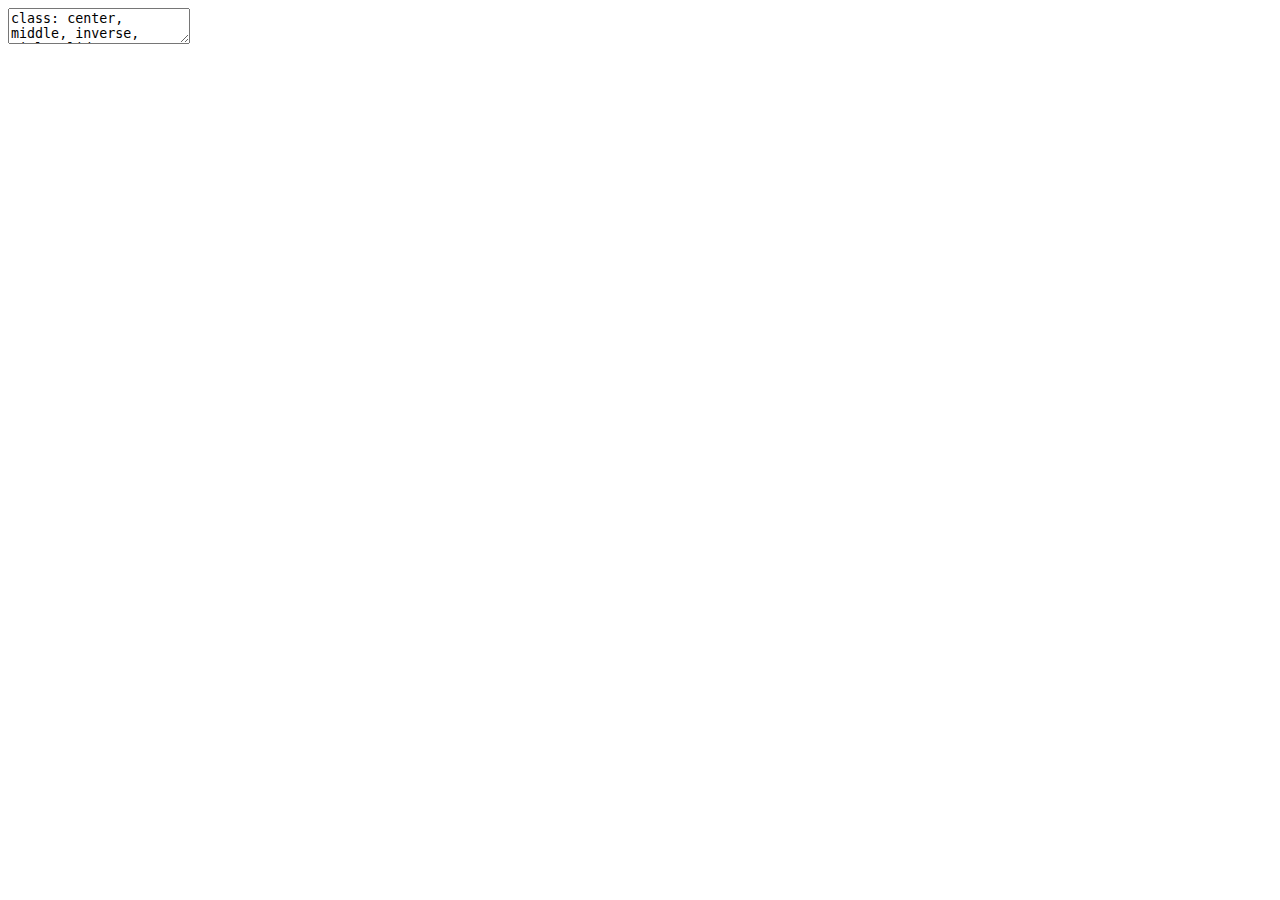
<file: index.html>
<!DOCTYPE html>
<html>
  <head>
    <title>How to Make Slides in R</title>
    <meta charset="utf-8">
    <meta name="author" content="Zhi Yang" />
    <link href="libs/remark-css/default.css" rel="stylesheet" />
    <link href="libs/remark-css/rladies.css" rel="stylesheet" />
    <link href="libs/remark-css/lucy-fonts.css" rel="stylesheet" />
    <link rel="stylesheet" href="my-style.css" type="text/css" />
  </head>
  <body>
    <textarea id="source">
class: center, middle, inverse, title-slide

# How to Make Slides in R
## Using xaringan
### Zhi Yang
### 2019/2/26

---




# How I met xaringan &lt;img src="imgs/icon.png" alt="Sharingan" width="10%" align="center"/&gt;
.center[An `R` user who would like to share awesome things in `R`]
--
.pull-left[
by showing a bunch of `R code snippets` without losing taste. 
&lt;img src="https://i2.wp.com/erickimphotography.com/blog/wp-content/uploads/2018/09/steve-jobs-interview-11.png" width="90%" /&gt;
]
--
.pull-right[ 
given no time nor money on formatting codes and adjusting layouts. 
&lt;img src="https://cdn-images-1.medium.com/max/800/1*8Z1xFlBtHVN1rY7oWFnlIg.gif"/&gt;
]
 
???
https://medium.com/@jakeout/deprecate-keynote-78f0f09424dd

---
# Meet xaringan &lt;img src="imgs/icon.png" alt="Sharingan" width="10%" align="center"/&gt;
Beautiful and concise layout

.center[&lt;img src=imgs/ml.gif width="47%"&gt; &lt;img src=imgs/showcase.gif width="47%"&gt;]
.center[&lt;img src=imgs/du.gif width="47%"&gt;]
---
# Meet xaringan &lt;img src="imgs/icon.png" alt="Sharingan" width="10%" align="center"/&gt;
Code highlighting and live demos

.center[![](imgs/ggplot2.gif)]


---
# Meet xaringan &lt;img src="imgs/icon.png" alt="Sharingan" width="10%" align="center"/&gt;
Version control and easy distribution  

.center[

&lt;img src=https://marketplace-cdn.atlassian.com/files/images/cec44feb-0b1b-4fe3-936d-67a51a1fe28e.png width="50%"&gt;
&lt;img src=https://doconfig.netlify.com/images/logos/netlify.jpg width="50%") /&gt;
]

---
# Meet xaringan &lt;img src="imgs/icon.png" alt="Sharingan" width="10%" align="center"/&gt;
It animates 
  
.center[![](https://www.garrickadenbuie.com/images/2018/animated-xaringan-slides/xaringan-animated.gif)
]


---
# Infinite moon reader 👩‍🚀
Do you use `ctrl + K` to render your slides?
  - So, Are you tired from scrolling down to the page you were working on? 

.center[&lt;img src="https://memegenerator.net/img/instances/61114187.jpg" width='50%' align="middle"/&gt;]  

--

####Turn on the `Moon Reader` from either the pacakge or the addins

####From now on, the slides will auto-reload every time you `save` it

---
# Infinite moon reader 👩‍🚀

.center[![](https://user-images.githubusercontent.com/163582/53144527-35f7a500-3562-11e9-862e-892d3fd7036d.gif)]


---
class: center, middle

# Keyboard shortcuts
Press `h` or `?` 

--

`m` -&gt; mirror

`b` -&gt; blackout

`f` -&gt; fullscreen mode

--

`c` -&gt; clone slideshow

`p` -&gt; presenter mode

`t` -&gt; restart timer

---
# Themes 

- Built-in themes   


```r
names(xaringan:::list_css())
```

```
##  [1] "chocolate-fonts"  "chocolate"        "default-fonts"   
##  [4] "default"          "duke-blue"        "hygge-duke"      
##  [7] "hygge"            "kunoichi"         "lucy-fonts"      
## [10] "lucy"             "metropolis-fonts" "metropolis"      
## [13] "middlebury-fonts" "middlebury"       "ninjutsu"        
## [16] "rladies-fonts"    "rladies"          "robot-fonts"     
## [19] "robot"            "rutgers-fonts"    "rutgers"         
## [22] "shinobi"          "tamu-fonts"       "tamu"            
## [25] "uo-fonts"         "uo"               "uol-fonts"       
## [28] "uol"
```

--
  These go to your YAML


```r
output:
  xaringan::moon_reader:
*   css: [default, rladies, rladies-fonts]
```

---
class: center, middle   
# Build your own theme

&lt;img src="imgs/dark.jpg" width=80% align="center" /&gt;

&lt;img src="imgs/light.jpg" width=80% align="center" /&gt;
https://pkg.garrickadenbuie.com/xaringanthemer/

---
# Somewhere in the middle?

Add `my-style.css` to the YAML to override the current css file 
    

```r
output:
  xaringan::moon_reader:
*   css: [default, rladies, lucy-fonts, my-style.css]
```

--

While sitting in my-style.css file, 
```css
.red { color: red; }
.remark-code-line-highlighted { background-color: #e8c9e9; }
.remark-code, .remark-inline-code { 
    color: #7c347f;
    font-weight: 300;
}
```
--
I've changed it to .red[red].

---
# Where to find the themes files? 
You can find CSS files here. However, don't save your own CSS file here. 

.center[![](/imgs/themelibs.PNG)]

--

### - start with an existing theme 
### - try change something and see what happens 

---
# Meet slidex 
It converts PowerPoint slides to xaringan slides  

.center[![](https://github.com/datalorax/slidex/raw/master/docs/slidex-preview.gif)]



---
#Start with the YAML

.pull-left[
### Simple version

```
---
title: "How to Make Slides in R"
output:
  xaringan::moon_reader
---

```
]

--

.pull-right[
### More options

```
---
title: "How to Make Slides in R"
subtitle: "Using xaringan"
author: "Zhi Yang"
date: "2019/2/26"
output:
  xaringan::moon_reader:
    css: ["default", "rladies", 
          "lucy-fonts", 
          "my-style.css"]
    lib_dir: libs
    nature:
      highlightStyle: github
      highlightLines: true
      countIncrementalSlides: false
    #chakra: "remark.js" 
---

```
]

---
# Make new slides 

Three dashes `---` gives a new slide

```
---
title: "How to Make Slides in R"
output:
  xaringan::moon_reader
---
A slide
---
Another slide


```

---
# Align an entire slide

.left-column[
###Horizontal
```
left,
*center, 
right
```
###Vertical
```
top,
*middle, 
bottom
```
]

.right-column[
```r
---
*class: center, middle 

# Demo slide

This is a center- and middle- aligned slide.
```
]

---
# Align the text 

.left-column[
###Horizontal
```
.left[texts]
*.center[texts] 
.right[texts]
```
]

.right-column[
```r
---
class: center, middle  

# Demo slide

*.right[This is a center- and middle- aligned slide.]
```
]

---

class: center, middle 

# Demo slide

.right[This is a center- and middle- aligned slide.]

---
# Incremental reveals

.left-column[

```markdown
# Hi

Did you know

--
you can

--
do this?

```
]


#Hi

--

Did you know

--

you can

--

do this?

---
# Code and higtlight
use the trailing comment `#&lt;&lt;` to highlight specific lines of the code

.pull-left[
Source:

````markdown
```{r}
namedata &lt;- babynames %&gt;%
  filter(name == "Orange") %&gt;% 
  filter(sex == "M") %&gt;% #&lt;&lt; 
  arrange(year)

head(namedata) 
```
````
]

.pull-right[
Output:


```r
namedata &lt;- babynames %&gt;%
  filter(name == "Orange") %&gt;% 
* filter(sex == "M") %&gt;%
  arrange(year)

head(namedata) 
```
]

---
# Output and higtlight
use the chunk option `highlight.output` to highlight specific lines of the text output

.pull-left[
Source:
````markdown
```{r head, highlight.output=c(1, 3)}
namedata &lt;- babynames %&gt;%
  filter(name == "Orange") %&gt;% 
  filter(sex == "M") %&gt;% #&lt;&lt; 
  arrange(year)

head(namedata) 
```
````
]

.pull-right[
Output: 

```
*## # A tibble: 6 x 5
##    year sex   name       n      prop
*##   &lt;dbl&gt; &lt;chr&gt; &lt;chr&gt;  &lt;int&gt;     &lt;dbl&gt;
## 1  1881 M     Orange     9 0.0000831
## 2  1882 M     Orange     8 0.0000656
## 3  1883 M     Orange    11 0.0000978
## 4  1884 M     Orange    13 0.000106 
## 5  1885 M     Orange     8 0.0000690
## 6  1886 M     Orange     7 0.0000588
```
]

---
# Two-columns
.top-column[
````md
.pull-left[
```{r refname echo=TRUE, eval=FALSE}
your R code 
```
]
.pull-right[
```{r ref.label="refname" echo=FALSE, eval=TRUE}

```
]
````
]

`.pull-left` and `.pull-right` provide 47% width 

--


.pull-left[

```r
namedata &lt;- babynames %&gt;%
  filter(name == "Orange") %&gt;% 
* filter(sex == "M") %&gt;%
  arrange(year)

head(namedata) 
```
]

--

.pull-right[

```
## # A tibble: 6 x 5
##    year sex   name       n      prop
##   &lt;dbl&gt; &lt;chr&gt; &lt;chr&gt;  &lt;int&gt;     &lt;dbl&gt;
## 1  1881 M     Orange     9 0.0000831
## 2  1882 M     Orange     8 0.0000656
## 3  1883 M     Orange    11 0.0000978
## 4  1884 M     Orange    13 0.000106 
## 5  1885 M     Orange     8 0.0000690
## 6  1886 M     Orange     7 0.0000588
```
]

---
# Two-columns
````md
.left-column[
```{r evel = FALSE}
Your R code
```
]
.right-column[
```{r evel = FALSE, echo = FALSE}
Your R code
```
]
````

`.left-column` and `.right-column` provide 20% and 75% width 

--

.left-column[
&lt;img src="https://pbs.twimg.com/media/C8IFatuU0AAO-xc.jpg" align="center" /&gt;
```r
head(gss_cat)
```
]
--
.right-column[

```
## # A tibble: 6 x 9
##    year marital     age race  rincome   partyid    relig    denom   tvhours
##   &lt;int&gt; &lt;fct&gt;     &lt;int&gt; &lt;fct&gt; &lt;fct&gt;     &lt;fct&gt;      &lt;fct&gt;    &lt;fct&gt;     &lt;int&gt;
## 1  2000 Never ma…    26 White $8000 to… Ind,near … Protest… Southe…      12
## 2  2000 Divorced     48 White $8000 to… Not str r… Protest… Baptis…      NA
## 3  2000 Widowed      67 White Not appl… Independe… Protest… No den…       2
## 4  2000 Never ma…    39 White Not appl… Ind,near … Orthodo… Not ap…       4
## 5  2000 Divorced     25 White Not appl… Not str d… None     Not ap…       1
## 6  2000 Married      25 White $20000 -… Strong de… Protest… Southe…      NA
```
]

---
#Add a table 

```r
head(iris, n = 3)
```

```
##   Sepal.Length Sepal.Width Petal.Length Petal.Width Species
## 1          5.1         3.5          1.4         0.2  setosa
## 2          4.9         3.0          1.4         0.2  setosa
## 3          4.7         3.2          1.3         0.2  setosa
```

```r
knitr::kable(head(iris, n = 3), format = "html")
```

&lt;table&gt;
 &lt;thead&gt;
  &lt;tr&gt;
   &lt;th style="text-align:right;"&gt; Sepal.Length &lt;/th&gt;
   &lt;th style="text-align:right;"&gt; Sepal.Width &lt;/th&gt;
   &lt;th style="text-align:right;"&gt; Petal.Length &lt;/th&gt;
   &lt;th style="text-align:right;"&gt; Petal.Width &lt;/th&gt;
   &lt;th style="text-align:left;"&gt; Species &lt;/th&gt;
  &lt;/tr&gt;
 &lt;/thead&gt;
&lt;tbody&gt;
  &lt;tr&gt;
   &lt;td style="text-align:right;"&gt; 5.1 &lt;/td&gt;
   &lt;td style="text-align:right;"&gt; 3.5 &lt;/td&gt;
   &lt;td style="text-align:right;"&gt; 1.4 &lt;/td&gt;
   &lt;td style="text-align:right;"&gt; 0.2 &lt;/td&gt;
   &lt;td style="text-align:left;"&gt; setosa &lt;/td&gt;
  &lt;/tr&gt;
  &lt;tr&gt;
   &lt;td style="text-align:right;"&gt; 4.9 &lt;/td&gt;
   &lt;td style="text-align:right;"&gt; 3.0 &lt;/td&gt;
   &lt;td style="text-align:right;"&gt; 1.4 &lt;/td&gt;
   &lt;td style="text-align:right;"&gt; 0.2 &lt;/td&gt;
   &lt;td style="text-align:left;"&gt; setosa &lt;/td&gt;
  &lt;/tr&gt;
  &lt;tr&gt;
   &lt;td style="text-align:right;"&gt; 4.7 &lt;/td&gt;
   &lt;td style="text-align:right;"&gt; 3.2 &lt;/td&gt;
   &lt;td style="text-align:right;"&gt; 1.3 &lt;/td&gt;
   &lt;td style="text-align:right;"&gt; 0.2 &lt;/td&gt;
   &lt;td style="text-align:left;"&gt; setosa &lt;/td&gt;
  &lt;/tr&gt;
&lt;/tbody&gt;
&lt;/table&gt;

Set the table to be the `HTML` format


---
#Add a plot

```r
par(mar = c(4, 4, 1, 0.1))
plot(cars, pch = 19, col = "darkgray", las = 1)
```

![](index_files/figure-html/unnamed-chunk-9-1.png)&lt;!-- --&gt;

use `fig.height` and `fig.width` to control the size

---
#Add an image
```r
![](/imgs/ocrug.jpeg)
```
![](/imgs/ocrug.jpeg)

---
#Resize it
Should it be something like `![](/imgs/ocrug.jpeg){width=10px}` ? 😢

--

Option 1:
```markdown
&lt;img src="imgs/ocrug.jpeg" width="20%" /&gt;
```
&lt;img src="imgs/ocrug.jpeg" width="20%" /&gt;

--

Option 2: 
````markdown
```{r out.width = "20%", eval=TRUE}
knitr::include_graphics("imgs/ocrug.jpeg")
```
````

&lt;img src="imgs/ocrug.jpeg" width="20%" /&gt;

---
background-image: url(/imgs/ocrug.jpeg)
background-size: cover

# Full screen  

```r
background-image: url(/imgs/ocrug.jpeg)
background-size: cover
```

---
background-image: url(/imgs/ocrug.jpeg)
background-size: contain

# Rescale only

```r
background-image: url(/imgs/ocrug.jpeg)
background-size: contain
```

---
background-image: url(/imgs/ocrug.jpeg)
background-size: contain
background-position: bottom

# Change position

```r
background-image: url(/imgs/ocrug.jpeg)
background-size: contain
background-position: bottom
```

---
background-image: url(https://secure.meetupstatic.com/photos/event/2/b/9/e/600_471491166.jpeg)
background-size: contain
background-position: bottom

# Use online image

```markdown
background-image: url(https://secure.meetupstatic.com/photos/event/2/b/9/e/600_471491166.jpeg)
background-size: contain
background-position: bottom
```

---
background-image: url(imgs/ocrug_logo.png), url(imgs/ocrug_logo.png)
background-position: 0% 100%, 100% 0%
background-size: 30%, 10%

# Logos 


```markdown
background-image: url(imgs/ocrug_logo.png), url(imgs/ocrug_logo.png)
background-position: 0% 100%, 100% 0%
background-size: 30%, 10%
```

---
# Hosting slides &lt;svg style="height:0.8em;top:.04em;position:relative;" viewBox="0 0 496 512"&gt;&lt;path d="M165.9 397.4c0 2-2.3 3.6-5.2 3.6-3.3.3-5.6-1.3-5.6-3.6 0-2 2.3-3.6 5.2-3.6 3-.3 5.6 1.3 5.6 3.6zm-31.1-4.5c-.7 2 1.3 4.3 4.3 4.9 2.6 1 5.6 0 6.2-2s-1.3-4.3-4.3-5.2c-2.6-.7-5.5.3-6.2 2.3zm44.2-1.7c-2.9.7-4.9 2.6-4.6 4.9.3 2 2.9 3.3 5.9 2.6 2.9-.7 4.9-2.6 4.6-4.6-.3-1.9-3-3.2-5.9-2.9zM244.8 8C106.1 8 0 113.3 0 252c0 110.9 69.8 205.8 169.5 239.2 12.8 2.3 17.3-5.6 17.3-12.1 0-6.2-.3-40.4-.3-61.4 0 0-70 15-84.7-29.8 0 0-11.4-29.1-27.8-36.6 0 0-22.9-15.7 1.6-15.4 0 0 24.9 2 38.6 25.8 21.9 38.6 58.6 27.5 72.9 20.9 2.3-16 8.8-27.1 16-33.7-55.9-6.2-112.3-14.3-112.3-110.5 0-27.5 7.6-41.3 23.6-58.9-2.6-6.5-11.1-33.3 2.6-67.9 20.9-6.5 69 27 69 27 20-5.6 41.5-8.5 62.8-8.5s42.8 2.9 62.8 8.5c0 0 48.1-33.6 69-27 13.7 34.7 5.2 61.4 2.6 67.9 16 17.7 25.8 31.5 25.8 58.9 0 96.5-58.9 104.2-114.8 110.5 9.2 7.9 17 22.9 17 46.4 0 33.7-.3 75.4-.3 83.6 0 6.5 4.6 14.4 17.3 12.1C428.2 457.8 496 362.9 496 252 496 113.3 383.5 8 244.8 8zM97.2 352.9c-1.3 1-1 3.3.7 5.2 1.6 1.6 3.9 2.3 5.2 1 1.3-1 1-3.3-.7-5.2-1.6-1.6-3.9-2.3-5.2-1zm-10.8-8.1c-.7 1.3.3 2.9 2.3 3.9 1.6 1 3.6.7 4.3-.7.7-1.3-.3-2.9-2.3-3.9-2-.6-3.6-.3-4.3.7zm32.4 35.6c-1.6 1.3-1 4.3 1.3 6.2 2.3 2.3 5.2 2.6 6.5 1 1.3-1.3.7-4.3-1.3-6.2-2.2-2.3-5.2-2.6-6.5-1zm-11.4-14.7c-1.6 1-1.6 3.6 0 5.9 1.6 2.3 4.3 3.3 5.6 2.3 1.6-1.3 1.6-3.9 0-6.2-1.4-2.3-4-3.3-5.6-2z"/&gt;&lt;/svg&gt;
.center[&lt;img src="imgs/github.png" width="80%" /&gt;]

---
# Netlify 💻
.pull-left[
`Step 1:` go to netlify.com

&lt;img src="imgs/netlify.jpg" align="middle" /&gt;
]

.pull-right[
`Step 2:` connect with your Github account

&lt;img src="imgs/step2.jpg" align="middle" /&gt;

]


---
# Netlify 💻
.pull-left[

`Step 3:` select a repo

&lt;img src="imgs/step3.jpg" align="middle" /&gt;
]
--
.pull-right[

`Step 4:` select a branch

&lt;img src="imgs/step4.jpg" align="middle" /&gt;
]

---
# Netlify 💻
.pull-top[
`Step 5:` deploy a site

&lt;img src="imgs/deploy.jpg" width='60%' align="middle" /&gt;

]

.pull-bottom[
`Step 6:` change site name

&lt;img src="imgs/step5.jpg" width='50%' align="middle" /&gt;

]

---
class: middle 

# More info...

.pull-left[![](/imgs/gh1.png)]
.pull-right[![](/imgs/gh2.png)]


---
class: center, middle

# Thanks!

&lt;br&gt;
@zhiiiyang

https://github.com/zhiiiyang/XaringanTutorial
&lt;br&gt;

Slides created via the R package [**xaringan**](https://github.com/yihui/xaringan)

Template created by [Alison Hill](https://alison.rbind.io/)
    </textarea>
<script src="https://remarkjs.com/downloads/remark-latest.min.js"></script>
<script>var slideshow = remark.create({
"highlightStyle": "github",
"highlightLines": true,
"countIncrementalSlides": false
});
if (window.HTMLWidgets) slideshow.on('afterShowSlide', function (slide) {
  window.dispatchEvent(new Event('resize'));
});
(function() {
  var d = document, s = d.createElement("style"), r = d.querySelector(".remark-slide-scaler");
  if (!r) return;
  s.type = "text/css"; s.innerHTML = "@page {size: " + r.style.width + " " + r.style.height +"; }";
  d.head.appendChild(s);
})();</script>

<script>
(function() {
  var i, text, code, codes = document.getElementsByTagName('code');
  for (i = 0; i < codes.length;) {
    code = codes[i];
    if (code.parentNode.tagName !== 'PRE' && code.childElementCount === 0) {
      text = code.textContent;
      if (/^\\\((.|\s)+\\\)$/.test(text) || /^\\\[(.|\s)+\\\]$/.test(text) ||
          /^\$\$(.|\s)+\$\$$/.test(text) ||
          /^\\begin\{([^}]+)\}(.|\s)+\\end\{[^}]+\}$/.test(text)) {
        code.outerHTML = code.innerHTML;  // remove <code></code>
        continue;
      }
    }
    i++;
  }
})();
</script>
<!-- dynamically load mathjax for compatibility with self-contained -->
<script>
(function () {
  var script = document.createElement('script');
  script.type = 'text/javascript';
  script.src  = 'https://mathjax.rstudio.com/latest/MathJax.js?config=TeX-MML-AM_CHTML';
  if (location.protocol !== 'file:' && /^https?:/.test(script.src))
    script.src  = script.src.replace(/^https?:/, '');
  document.getElementsByTagName('head')[0].appendChild(script);
})();
</script>
  </body>
</html>
</file>
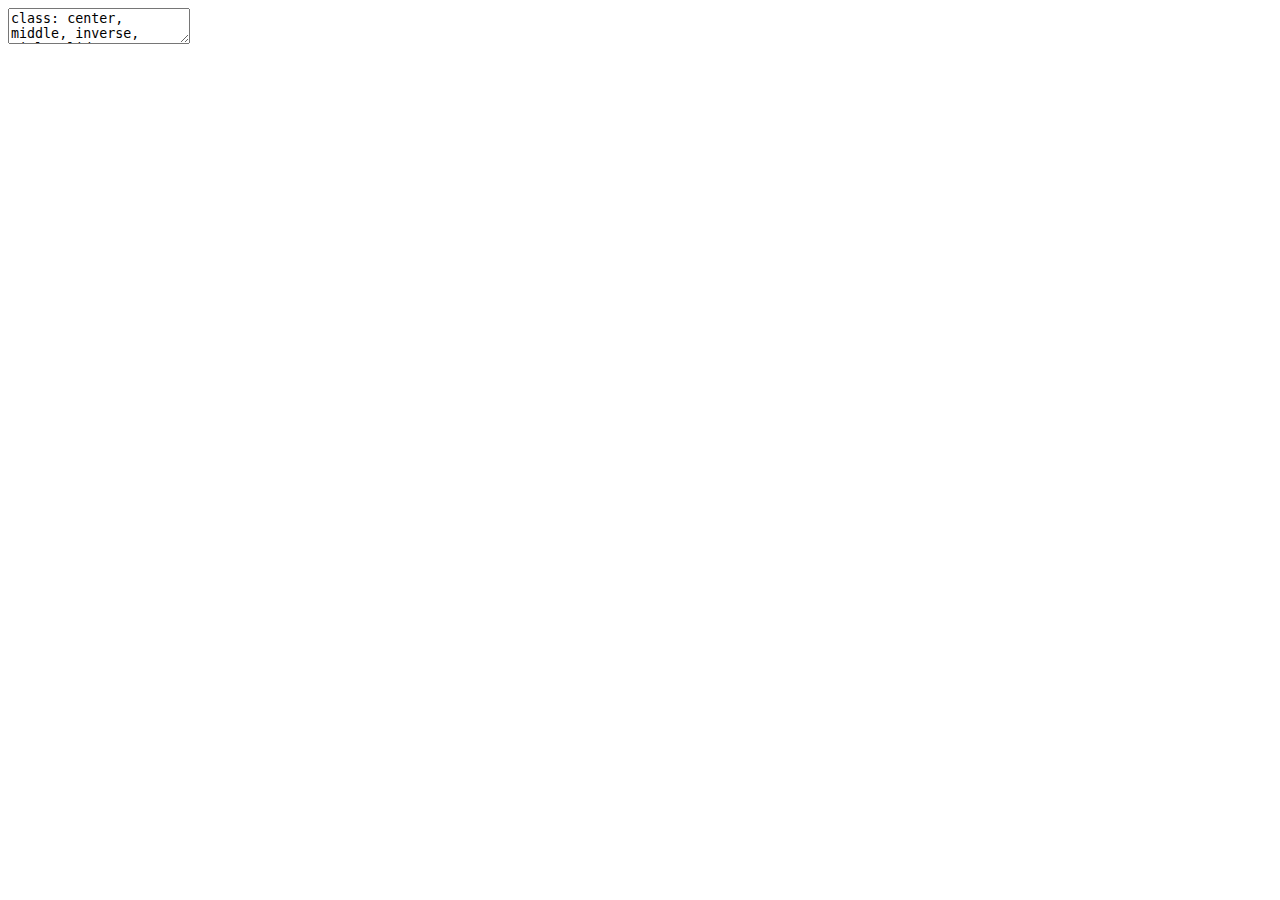
<file: xaringanthemer.html>
<!DOCTYPE html>
<html>
  <head>
    <title>  OCRUG Themed Presentation 橙</title>
    <meta charset="utf-8">
    <meta name="author" content="Zhi Yang" />
    <meta name="date" content="2019-02-11" />
    <link rel="stylesheet" href="xaringan-themer.css" type="text/css" />
  </head>
  <body>
    <textarea id="source">
class: center, middle, inverse, title-slide

# <br> OCRUG Themed Presentation 橙
## with xaringan and xaringanthemer
### Zhi Yang
### 2019-02-11

---







# Hello World

Install the **xaringan** package from [Github](https://github.com/yihui/xaringan):


```r
*devtools::install_github("yihui/xaringan")
plot(cars)
```


You are recommended to use the [RStudio IDE](https://www.rstudio.com/products/rstudio/), but you do not have to.

- Create a new R Markdown document from the menu `File -&gt; New File -&gt; R Markdown -&gt; From Template -&gt; Ninja Presentation`;&lt;sup&gt;1&lt;/sup&gt;


- Click the `Knit` button to compile it;


- or use the [RStudio Addin](https://rstudio.github.io/rstudioaddins/)&lt;sup&gt;2&lt;/sup&gt; "Infinite Moon Reader" to live preview the slides (every time you update and save the Rmd document, the slides will be automatically reloaded in RStudio Viewer.
    </textarea>
<script src="https://remarkjs.com/downloads/remark-latest.min.js"></script>
<script>var slideshow = remark.create({
"highlightStyle": "github",
"highlightLines": true,
"countIncrementalSlides": false
});
if (window.HTMLWidgets) slideshow.on('afterShowSlide', function (slide) {
  window.dispatchEvent(new Event('resize'));
});
(function() {
  var d = document, s = d.createElement("style"), r = d.querySelector(".remark-slide-scaler");
  if (!r) return;
  s.type = "text/css"; s.innerHTML = "@page {size: " + r.style.width + " " + r.style.height +"; }";
  d.head.appendChild(s);
})();</script>

<script>
(function() {
  var i, text, code, codes = document.getElementsByTagName('code');
  for (i = 0; i < codes.length;) {
    code = codes[i];
    if (code.parentNode.tagName !== 'PRE' && code.childElementCount === 0) {
      text = code.textContent;
      if (/^\\\((.|\s)+\\\)$/.test(text) || /^\\\[(.|\s)+\\\]$/.test(text) ||
          /^\$\$(.|\s)+\$\$$/.test(text) ||
          /^\\begin\{([^}]+)\}(.|\s)+\\end\{[^}]+\}$/.test(text)) {
        code.outerHTML = code.innerHTML;  // remove <code></code>
        continue;
      }
    }
    i++;
  }
})();
</script>
<!-- dynamically load mathjax for compatibility with self-contained -->
<script>
(function () {
  var script = document.createElement('script');
  script.type = 'text/javascript';
  script.src  = 'https://mathjax.rstudio.com/latest/MathJax.js?config=TeX-MML-AM_CHTML';
  if (location.protocol !== 'file:' && /^https?:/.test(script.src))
    script.src  = script.src.replace(/^https?:/, '');
  document.getElementsByTagName('head')[0].appendChild(script);
})();
</script>
  </body>
</html>
</file>
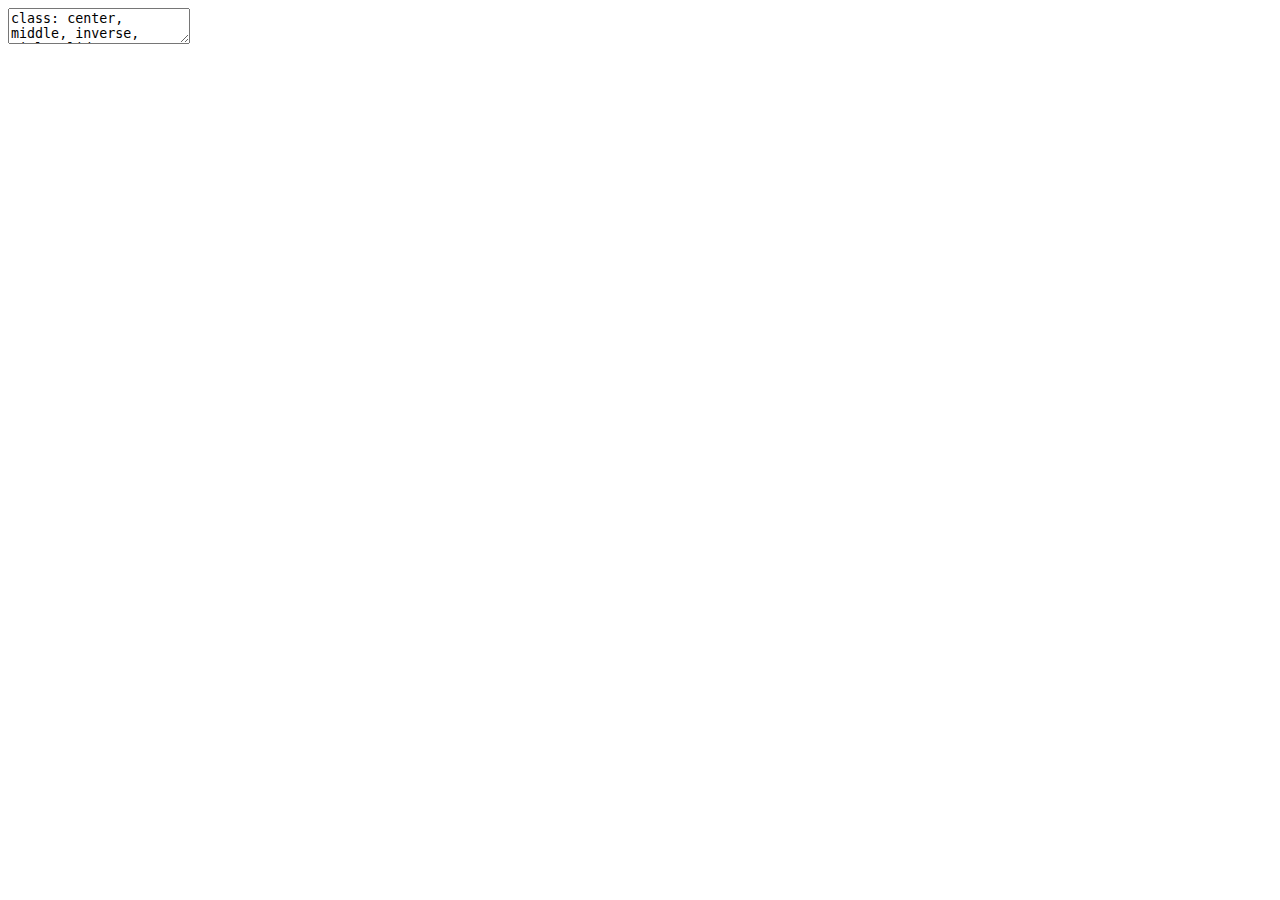
<file: XaringanTutorial.html>
<!DOCTYPE html>
<html>
  <head>
    <title>How to Make Slides in R</title>
    <meta charset="utf-8">
    <meta name="author" content="Zhi Yang" />
    <link href="libs/remark-css/default.css" rel="stylesheet" />
    <link href="libs/remark-css/rladies.css" rel="stylesheet" />
    <link href="libs/remark-css/rladies-fonts.css" rel="stylesheet" />
  </head>
  <body>
    <textarea id="source">
class: center, middle, inverse, title-slide

# How to Make Slides in R
## Using xaringan
### Zhi Yang
### 2019/1/9

---



class: center, middle

# Meet xaringan

&lt;img src="https://user-images.githubusercontent.com/163582/45438104-ea200600-b67b-11e8-80fa-d9f2a99a03b0.png" alt="Sharingan" width="180" /&gt;


---
# Infinite moon reader 👨‍🚀
Do you use `ctrl + K` to render your Markdown file?
  - So, Are you tired from scrolling down to the page you were editing? 

### Turn on the `Moon Reader` from either the pacakge or the addin

### From now on, the slides will auto-reloaded after you hit `ctrl + S`

---
class: center, middle

# Keyboard shortcuts
Press `h` or `?` 

`m` -&gt; mirror

`b` -&gt; blackout

`f` -&gt; fullscreen mode
--

`c` -&gt; clone slideshow

`p` -&gt; presenter mode

`t` -&gt; restart timer

---
# Themes 

- Built-in themes


```r
names(xaringan:::list_css())
```

```
##  [1] "chocolate-fonts"  "chocolate"        "default-fonts"   
##  [4] "default"          "duke-blue"        "hygge-duke"      
##  [7] "hygge"            "kunoichi"         "lucy-fonts"      
## [10] "lucy"             "metropolis-fonts" "metropolis"      
## [13] "middlebury-fonts" "middlebury"       "ninjutsu"        
## [16] "rladies-fonts"    "rladies"          "robot-fonts"     
## [19] "robot"            "rutgers-fonts"    "rutgers"         
## [22] "shinobi"          "tamu-fonts"       "tamu"            
## [25] "uo-fonts"         "uo"
```

These go to your YAML


```r
output:
  xaringan::moon_reader:
*   css: [default, rladies, rladies-fonts]
```

---
class: center, middle
# Build your own theme

&lt;img src="imgs/dark.jpg" width=80% align="center" /&gt;

&lt;img src="imgs/light.jpg" width=80% align="center" /&gt;


---


---
background-image: url(/imgs/ocrug.jpeg)
background-size: cover

# Full screen  

```r
background-image: url(/imgs/ocrug.jpeg)
background-size: cover
```

---
background-image: url(/imgs/ocrug.jpeg)
background-size: contain

# Rescale only

```r
background-image: url(/imgs/ocrug.jpeg)
background-size: contain
```

---
background-image: url(/imgs/ocrug.jpeg)
background-size: contain
background-position: bottom

# Change position

```r
background-image: url(/imgs/ocrug.jpeg)
background-size: contain
background-position: bottom
```

---
background-image: url(https://secure.meetupstatic.com/photos/event/2/b/9/e/600_471491166.jpeg)
background-size: contain
background-position: bottom

# Use online image

```r
background-image: url(https://secure.meetupstatic.com/photos/event/2/b/9/e/600_471491166.jpeg)
background-size: contain
background-position: bottom
```
---
#Just add a image
```r
![](/imgs/ocrug.jpeg)
```
![](/imgs/ocrug.jpeg)

---
#Resize it
`Should it be something like?` 😢
```r
![](/imgs/ocrug.jpeg){width=10px}
```

`Option 2`:
```r
&lt;img src="imgs/ocrug.jpeg" width=20% align="middle" /&gt;
```
&lt;img src="imgs/ocrug.jpeg" width=20% align="middle" /&gt;


`Option 2`: out.width = "20%"

```r
knitr::include_graphics("imgs/ocrug.jpeg")
```

&lt;img src="imgs/ocrug.jpeg" width="20%" /&gt;

---
background-image: url(imgs/ocrug_logo.png), url(imgs/ocrug_logo.png)
background-position: 0% 100%, 100% 0%
background-size: 30%, 10%
#Logos 


```r
---
*layout: true

background-image: url(imgs/ocrug_logo.png), url(imgs/ocrug_logo.png)
background-position: 0% 100%, 100% 0%
background-size: 10%, 10%

---
```

---
# Netlify 💻
.pull-left[
`Step 1:` Go to netlify.com

&lt;img src="imgs/netlify.jpg" align="middle" /&gt;
]

.pull-right[
`Step 2:` Connect with your Github account

&lt;img src="imgs/step2.jpg" align="middle" /&gt;

]


---
# Netlify 💻
.pull-left[

`Step 3:` Select a repo

&lt;img src="imgs/step3.jpg" align="middle" /&gt;
]
--
.pull-right[

`Step 4:` Select a repo

&lt;img src="imgs/step4.jpg" align="middle" /&gt;
]

---
# Netlify 💻
.pull-top[
`Step 5:` Deploy a site

&lt;img src="imgs/deploy.jpg" width='60%' align="middle" /&gt;

]

.pull-bottom[
`Step 6:` Change site name

&lt;img src="imgs/step5.jpg" width='50%' align="middle" /&gt;

]


---
class: center, middle

# Thanks!

Slides created via the R package [**xaringan**](https://github.com/yihui/xaringan)

Template created by [Alison Hill](https://twitter.com/apreshill)
    </textarea>
<script src="https://remarkjs.com/downloads/remark-latest.min.js"></script>
<script>var slideshow = remark.create({
"highlightStyle": "github",
"highlightLines": true,
"countIncrementalSlides": false
});
if (window.HTMLWidgets) slideshow.on('afterShowSlide', function (slide) {
  window.dispatchEvent(new Event('resize'));
});
(function() {
  var d = document, s = d.createElement("style"), r = d.querySelector(".remark-slide-scaler");
  if (!r) return;
  s.type = "text/css"; s.innerHTML = "@page {size: " + r.style.width + " " + r.style.height +"; }";
  d.head.appendChild(s);
})();</script>

<script>
(function() {
  var i, text, code, codes = document.getElementsByTagName('code');
  for (i = 0; i < codes.length;) {
    code = codes[i];
    if (code.parentNode.tagName !== 'PRE' && code.childElementCount === 0) {
      text = code.textContent;
      if (/^\\\((.|\s)+\\\)$/.test(text) || /^\\\[(.|\s)+\\\]$/.test(text) ||
          /^\$\$(.|\s)+\$\$$/.test(text) ||
          /^\\begin\{([^}]+)\}(.|\s)+\\end\{[^}]+\}$/.test(text)) {
        code.outerHTML = code.innerHTML;  // remove <code></code>
        continue;
      }
    }
    i++;
  }
})();
</script>
<!-- dynamically load mathjax for compatibility with self-contained -->
<script>
(function () {
  var script = document.createElement('script');
  script.type = 'text/javascript';
  script.src  = 'https://mathjax.rstudio.com/latest/MathJax.js?config=TeX-MML-AM_CHTML';
  if (location.protocol !== 'file:' && /^https?:/.test(script.src))
    script.src  = script.src.replace(/^https?:/, '');
  document.getElementsByTagName('head')[0].appendChild(script);
})();
</script>
  </body>
</html>
</file>
<file: libs/remark-css/default.css>
a, a > code {
  color: rgb(249, 38, 114);
  text-decoration: none;
}
.footnote {
  position: absolute;
  bottom: 3em;
  padding-right: 4em;
  font-size: 90%;
}
.remark-code-line-highlighted     { background-color: #ffff88; }

.inverse {
  background-color: #272822;
  color: #d6d6d6;
  text-shadow: 0 0 20px #333;
}
.inverse h1, .inverse h2, .inverse h3 {
  color: #f3f3f3;
}
/* Two-column layout */
.left-column {
  color: #777;
  width: 20%;
  height: 92%;
  float: left;
}
.left-column h2:last-of-type, .left-column h3:last-child {
  color: #000;
}
.right-column {
  width: 75%;
  float: right;
  padding-top: 1em;
}
.pull-left {
  float: left;
  width: 47%;
}
.pull-right {
  float: right;
  width: 47%;
}
.pull-right ~ * {
  clear: both;
}
img, video, iframe {
  max-width: 100%;
}
blockquote {
  border-left: solid 5px lightgray;
  padding-left: 1em;
}
.remark-slide table {
  margin: auto;
  border-top: 1px solid #666;
  border-bottom: 1px solid #666;
}
.remark-slide table thead th { border-bottom: 1px solid #ddd; }
th, td { padding: 5px; }
.remark-slide thead, .remark-slide tfoot, .remark-slide tr:nth-child(even) { background: #eee }

@page { margin: 0; }
@media print {
  .remark-slide-scaler {
    width: 100% !important;
    height: 100% !important;
    transform: scale(1) !important;
    top: 0 !important;
    left: 0 !important;
  }
}
</file>
<file: libs/remark-css/rladies.css>
h1, h2, h3 {
  font-weight: normal;
  color: #562457;
}
a, a > code {
  color: #88398a;
}
.remark-code-line-highlighted { background-color: rgba(136, 57, 138, 0.3); }

.inverse {
  background-color: #562457;
}
.inverse, .inverse h1, .inverse h2, .inverse h3, .inverse a, inverse a > code {
  color: #fff;
}
</file>
<file: libs/remark-css/lucy-fonts.css>
@import url(https://fonts.googleapis.com/css?family=Lato);
@import url(https://fonts.googleapis.com/css?family=Anton);
@import url('https://fonts.googleapis.com/css?family=Inconsolata:400,700');

body, h2, h3 {
  font-family: 'Lato', 'Palatino Linotype', 'Book Antiqua', Palatino, 'Microsoft YaHei', 'Songti SC', serif;
}

h1 {
  font-family: 'Anton';
}

.remark-code, .remark-inline-code {
  font-family: 'Inconsolata', 'Lucida Console', Monaco, monospace;
}
</file>
<file: my-style.css>
.red { color: red; }
</file>
<file: xaringan-themer.css>
/* -------------------------------------------------------
 *
 *     !! This file was generated by xaringanthemer !!
 *
 *  Changes made to this file directly will be overwritten
 *  if you used xaringanthemer in your xaringan slides Rmd
 *
 *  Issues or likes?
 *    - https://github.com/gadenbuie/xaringanthemer
 *    - https://www.garrickadenbuie.com
 *
 *  Need help? Try:
 *    - vignette(package = "xaringanthemer")
 *    - ?xaringanthemer::write_xaringan_theme
 *    - xaringan wiki: https://github.com/yihui/xaringan/wiki
 *    - remarkjs wiki: https://github.com/gnab/remark/wiki
 *
 * ------------------------------------------------------- */
@import url(https://fonts.googleapis.com/css?family=Droid+Serif:400,700,400italic);
@import url(https://fonts.googleapis.com/css?family=Yanone+Kaffeesatz);
@import url(https://fonts.googleapis.com/css?family=Source+Code+Pro:400,700);


body {
  font-family: 'Droid Serif', 'Palatino Linotype', 'Book Antiqua', Palatino, 'Microsoft YaHei', 'Songti SC', serif;
  font-weight: normal;
  color: #272822;
}
h1, h2, h3 {
  font-family: 'Yanone Kaffeesatz';
  font-weight: normal;
  color: #f38313;
}
.remark-slide-content {
  background-color: #FFFFFF;
  font-size: 20px;
  
  
  
  padding: 1em 4em 1em 4em;
}
.remark-slide-content h1 {
    font-size: 55px;
}
.remark-slide-content h2 {
    font-size: 45px;
}
.remark-slide-content h3 {
    font-size: 35px;
}
.remark-code, .remark-inline-code {
  font-family: 'Source Code Pro', 'Lucida Console', Monaco, monospace;
}
.remark-code {
  font-size: 0.9em;
}
.remark-inline-code {
  font-size: 1em;
  color: #f38313;
  
  
}
.remark-slide-number {
  color: #f38313;
  opacity: 1;
  font-size: 0.9em;
}
strong{color:#f38313;}
a, a > code {
  color: #f38313;
  text-decoration: none;
}
.footnote {
  
  position: absolute;
  bottom: 3em;
  padding-right: 4em;
  font-size: 0.9em;
}
.remark-code-line-highlighted {
  background-color: #fce6cf;
}
.inverse {
  background-color: #f38313;
  color: #FFFFFF;
  
}
.inverse h1, .inverse h2, .inverse h3 {
  color: #FFFFFF;
}
.title-slide, .title-slide h1, .title-slide h2, .title-slide h3 {
  color: #FFFFFF;
}
.title-slide {
  background-color: #f38313;
  
  
  
}
.title-slide .remark-slide-number {
  display: none;
}
/* Two-column layout */
.left-column {
  width: 20%;
  height: 92%;
  float: left;
}
.left-column h2, .left-column h3 {
  color: #f3831399;
}
.left-column h2:last-of-type, .left-column h3:last-child {
  color: #f38313;
}
.right-column {
  width: 75%;
  float: right;
  padding-top: 1em;
}
.pull-left {
  float: left;
  width: 47%;
}
.pull-right {
  float: right;
  width: 47%;
}
.pull-right ~ * {
  clear: both;
}
img, video, iframe {
  max-width: 100%;
}
blockquote {
  border-left: solid 5px #f3831380;
  padding-left: 1em;
}
.remark-slide table {
  margin: auto;
  border-top: 1px solid #666;
  border-bottom: 1px solid #666;
}
.remark-slide table thead th { border-bottom: 1px solid #ddd; }
th, td { padding: 5px; }
.remark-slide thead, .remark-slide tfoot, .remark-slide tr:nth-child(even) { background: #FBD9B8 }
table.dataTable tbody {
  background-color: #FFFFFF;
  color: #272822;
}
table.dataTable.display tbody tr.odd {
  background-color: #FFFFFF;
}
table.dataTable.display tbody tr.even {
  background-color: #FBD9B8;
}
table.dataTable.hover tbody tr:hover, table.dataTable.display tbody tr:hover {
  background-color: rgba(255, 255, 255, 0.5);
}
.dataTables_wrapper .dataTables_length, .dataTables_wrapper .dataTables_filter, .dataTables_wrapper .dataTables_info, .dataTables_wrapper .dataTables_processing, .dataTables_wrapper .dataTables_paginate {
  color: #272822;
}
.dataTables_wrapper .dataTables_paginate .paginate_button {
  color: #272822 !important;
}

@page { margin: 0; }
@media print {
  .remark-slide-scaler {
    width: 100% !important;
    height: 100% !important;
    transform: scale(1) !important;
    top: 0 !important;
    left: 0 !important;
  }
}
</file>
<file: libs/remark-css/rladies-fonts.css>
@import url(https://fonts.googleapis.com/css?family=Lato);
@import url(https://fonts.googleapis.com/css?family=Yanone+Kaffeesatz);
@import url('https://fonts.googleapis.com/css?family=Inconsolata:400,700');

body { font-family: 'Lato', 'Palatino Linotype', 'Book Antiqua', Palatino, 'Microsoft YaHei', 'Songti SC', serif; }
h1, h2, h3 { font-family: 'Yanone Kaffeesatz'; }
.remark-code, .remark-inline-code { font-family: 'Inconsolata', 'Lucida Console', Monaco, monospace; color: #88398A}
</file>
